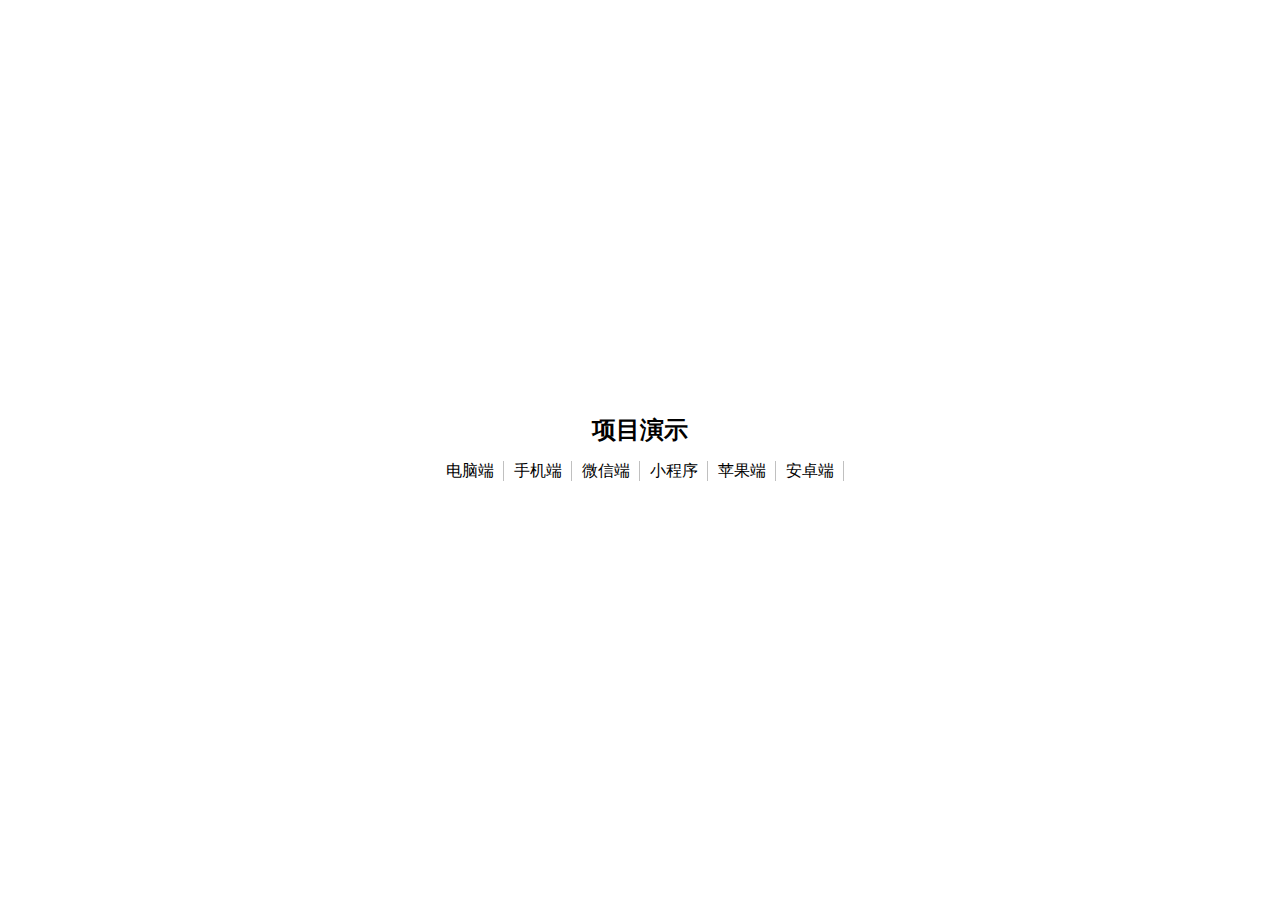
<file: index.html>
<!DOCTYPE html><html lang="en"><head>
  <meta charset="utf-8">
  <title>Iwe7Test2</title>

  <meta name="viewport" content="width=device-width, initial-scale=1">
  <link rel="icon" type="image/x-icon" href="favicon.ico">
<link rel="stylesheet" href="https://iwe7.github.io/demos/styles.d8f01373d76542cfe041.css"></head>
<body>
  <app-root></app-root>


<script type="text/javascript" src="https://iwe7.github.io/demos/runtime.cac9872a0fe963a67450.js"></script><script type="text/javascript" src="https://iwe7.github.io/demos/polyfills.f814f3b27edde27c4686.js"></script><script type="text/javascript" src="https://iwe7.github.io/demos/main.63a17895fa202a548478.js"></script></body></html>
</file>
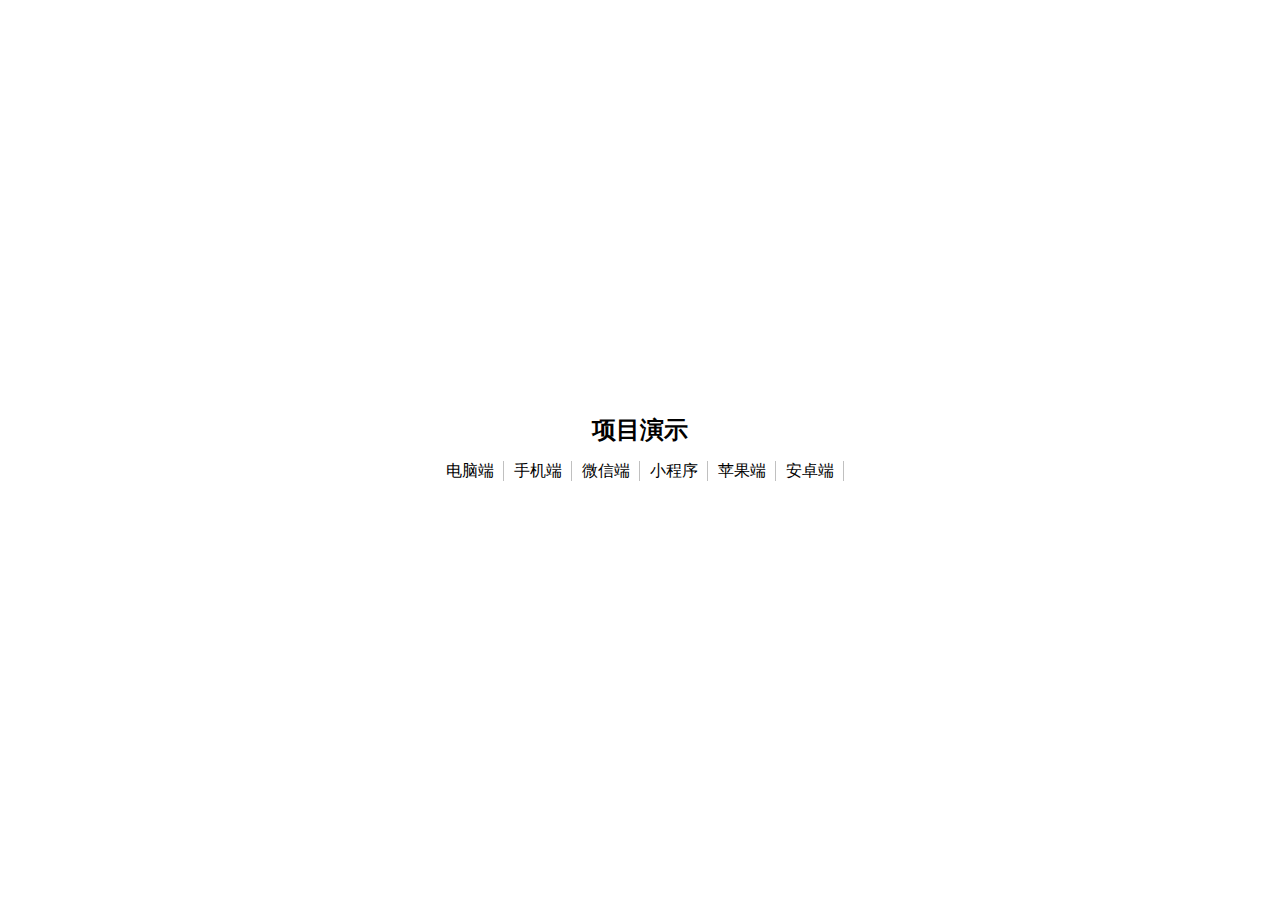
<file: iwe7-test2/index.html>
<!DOCTYPE html><html lang="en"><head>
  <meta charset="utf-8">
  <title>Iwe7Test2</title>
  <base href="/">

  <meta name="viewport" content="width=device-width, initial-scale=1">
  <link rel="icon" type="image/x-icon" href="favicon.ico">
<link rel="stylesheet" href="https://iwe7.github.io/demos/styles.d8f01373d76542cfe041.css"></head>
<body>
  <app-root></app-root>


<script type="text/javascript" src="https://iwe7.github.io/demos/runtime.cac9872a0fe963a67450.js"></script><script type="text/javascript" src="https://iwe7.github.io/demos/polyfills.f814f3b27edde27c4686.js"></script><script type="text/javascript" src="https://iwe7.github.io/demos/main.63a17895fa202a548478.js"></script></body></html>
</file>
